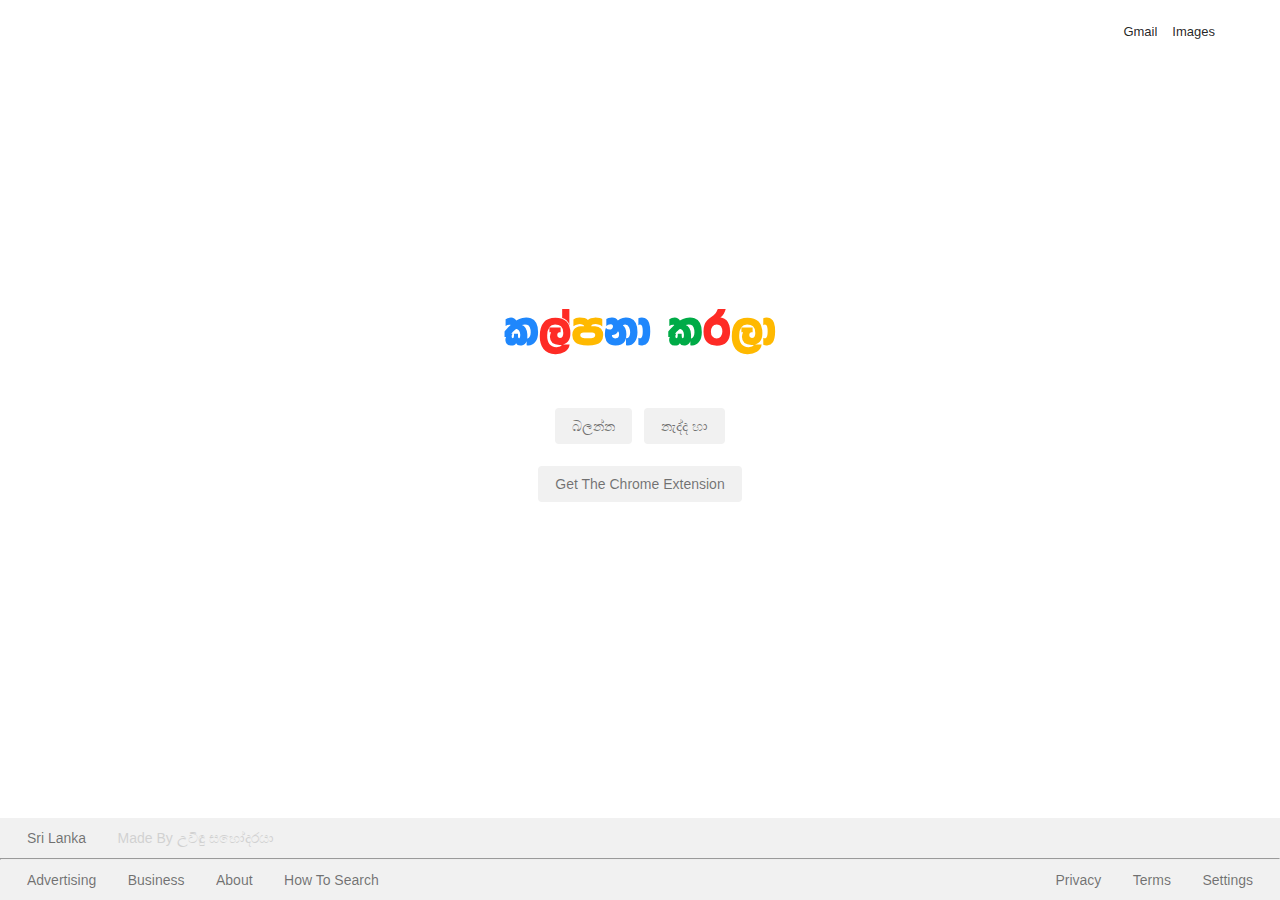
<file: index.html>
<!DOCTYPE html>
<html lang="en">

<head>
  <meta charset="UTF-8">
  <meta name="viewport" content="width=device-width, initial-scale=1.0">
  <title>කල්පනා කරලා බලන්න search engine ⚡</title>
  <link rel="stylesheet" href="https://use.fontawesome.com/releases/v5.14.0/css/all.css"
    integrity="sha384-HzLeBuhoNPvSl5KYnjx0BT+WB0QEEqLprO+NBkkk5gbc67FTaL7XIGa2w1L0Xbgc" crossorigin="anonymous">
    <link rel="stylesheet" href="https://cdn.jsdelivr.net/npm/@fancyapps/ui@4.0/dist/fancybox.css"/>
  <link rel="stylesheet" href="./css/style.css" type="text/css">
  <link rel="stylesheet" href="style.scss">
  <script async src="https://cse.google.com/cse.js?cx=24261dd740c2348e8"></script>

  <!-- Google tag (gtag.js) -->
<script async src="https://www.googletagmanager.com/gtag/js?id=G-KC9FC3FLC1"></script>
<script>
  window.dataLayer = window.dataLayer || [];
  function gtag(){dataLayer.push(arguments);}
  gtag('js', new Date());

  gtag('config', 'G-KC9FC3FLC1');
</script>
</head>

<body>
  <div class="google">
    <div class="google-header">
      <a href="">Gmail</a>
      <a href="">Images</a>
      <a href="">
        
      </a>
      <a href="">
        <i class="fas fa-user-circle"></i>
      </a>
    </div>
    <div class="google-body">
      <img src="./images/kalpana-engine-logo-01.svg" alt="Google">
          <div class="gcse-search"></div>
        <div class="buttons" align="center">
          <button type="submit" data-fancybox="gallery" data-src="https://raw.githubusercontent.com/UvinduBro/kalpana/main/images/aruna-kumara-cartoon-gg.png">බලන්​න</button>
          <button type="submit" onclick="window.open('./game','_blank')">නැද්ද ​හා</button>
        </br>
        <button type="button" onclick="window.open('https://chrome.google.com/webstore/detail/kalpana-karala/ldfbffgeoopikoigpgjfjdammhpcplch','_blank')">Get the Chrome Extension</button>
        </div>

      
    </div>
    <div class="google-footer">
      <a href="">Sri Lanka</a>
      <a href="https://github.com/UvinduBro" align="right" target="_blank" style="color: rgb(139, 139, 139); opacity: 0.3;">Made by උවි​ඳු සහෝදරයා</a>
      <hr />
      <div class="footer-down">
        <div class="footer-down-left">
          <a href="">Advertising</a>
          <a href="">Business</a>
          <a href="">About</a>
          <a href="">how to search</a>
        </div>
        <div class="footer-down-right">
          <a href="">Privacy</a>
          <a href="">Terms</a>
          <a href="">Settings</a>
        </div>
      </div>
    </div>
  </div>

  <script src="https://cdn.jsdelivr.net/npm/@fancyapps/ui@4.0/dist/fancybox.umd.js"></script>
  <script src="js/main.js"></script>
  <script type="text/javascript">
    const audio = new Audio("https://www.fesliyanstudios.com/play-mp3/6534");
    const buttons = document.querySelectorAll("button");
    buttons.forEach(button => {
      button.addEventListener("click", () => {
        audio.play();
      });
    });
  </script>

  <script type="text/javascript">
    Fancybox.bind('[data-fancybox="gallery"]', {
  // Do not create a gallery
  groupAttr: null,

  // Do not hide page scrollbars
  hideScrollbar: false,

  // Disable drag to close guesture
  dragToClose: false,

  // Hide close button
  closeButton: false,

  // Disable toolbar
  Toolbar: false,

  // Disable zoom animation; close on click and wheel events
  Image: {
    zoom: false,
    click: "close",
    wheel: "close",
  },

  // Custom animations
  showClass: "fancybox-zoomIn",
  hideClass: "fancybox-zoomOut",
});

  </script>
</body>

</html>
</file>
<file: css/style.css>
*{margin:0;padding:0;-webkit-box-sizing:border-box;box-sizing:border-box}body{font-family:Arial, Helvetica, sans-serif}a{text-decoration:none;display:inline-block;color:rgba(0,0,0,0.54);outline:none}a:hover{text-decoration:underline}i{font-size:1.3rem}i,img,button{cursor:pointer}.google{height:100vh;display:-webkit-box;display:-ms-flexbox;display:flex;-webkit-box-align:center;-ms-flex-align:center;align-items:center;-webkit-box-pack:center;-ms-flex-pack:center;justify-content:center;position:relative}.google .google-header{position:absolute;top:0;width:100%;display:-webkit-box;display:-ms-flexbox;display:flex;-webkit-box-align:center;-ms-flex-align:center;align-items:center;-webkit-box-pack:end;-ms-flex-pack:end;justify-content:flex-end;padding:20px}.google .google-header a{color:rgba(0,0,0,0.871);font-size:13px;margin-right:15px;line-height:24px}.google .google-header a:hover{opacity:0.85}.google .google-header i,.google .google-header img{vertical-align:middle}.google .google-body{display:-webkit-box;display:-ms-flexbox;display:flex;-webkit-box-align:center;-ms-flex-align:center;align-items:center;-webkit-box-pack:center;-ms-flex-pack:center;justify-content:center;-webkit-box-orient:vertical;-webkit-box-direction:normal;-ms-flex-direction:column;flex-direction:column;margin-top:-100px}.google .google-body img{width:272px;height:92px;display:block}.google .google-body form{width:584px;margin:25px;display:-webkit-box;display:-ms-flexbox;display:flex;-webkit-box-align:center;-ms-flex-align:center;align-items:center;-webkit-box-pack:center;-ms-flex-pack:center;justify-content:center;-webkit-box-orient:vertical;-webkit-box-direction:normal;-ms-flex-direction:column;flex-direction:column}.google .google-body form .search{width:100%;position:relative}.google .google-body form .search input{width:100%;padding:0.8em 3em;border-radius:30px;outline:none;border:1px solid #e6e5e5;-webkit-transition:all 0.3s ease;transition:all 0.3s ease;background-color:transparent;color:rgba(0,0,0,0.871);font-size:16px;word-wrap:break-word}.google .google-body form .search input:hover{-webkit-box-shadow:0px 1px 4px 3px rgba(0,0,0,0.1);box-shadow:0px 1px 4px 3px rgba(0,0,0,0.1);border-color:transparent}.google .google-body form .search .fa-search,.google .google-body form .search .fa-microphone{position:absolute;top:50%;-webkit-transform:translate(-50%, -50%);transform:translate(-50%, -50%);color:rgba(0,0,0,0.54)}.google .google-body form .search .fa-search{left:25px}.google .google-body form .search .fa-microphone{right:25px}.google .google-body .buttons{padding-top:18px}.google .google-body .buttons button{border-radius:4px;border:1px solid transparent;background-color:#f1f1f1;color:rgba(0,0,0,0.54);padding:0 16px;margin:11px 4px;min-width:54px;height:36px;outline:none;-webkit-user-select:none;-moz-user-select:none;-ms-user-select:none;user-select:none;text-align:center;text-transform:capitalize;font-size:14px;line-height:24px;display:inline-block}.google .google-body .buttons button:hover{color:rgba(0,0,0,0.871);-webkit-box-shadow:0px 1px 1px rgba(0,0,0,0.1);box-shadow:0px 1px 1px rgba(0,0,0,0.1);opacity:0.85;border-color:#c6c6c6}.google .google-body .languages{display:-webkit-box;display:-ms-flexbox;display:flex;-webkit-box-align:center;-ms-flex-align:center;align-items:center;-webkit-box-pack:center;-ms-flex-pack:center;justify-content:center;-ms-flex-wrap:wrap;flex-wrap:wrap;text-align:center;font-size:small;margin:-10px 0 20px 0;line-height:28px}.google .google-body .languages .language-type a{color:#1a2bca;padding:0 5px}.google .google-footer{position:absolute;bottom:0;width:100%;background-color:#f1f1f1;text-transform:capitalize}.google .google-footer a{font-size:14px;line-height:40px;padding-left:27px}.google .google-footer hr{color:#f1f1f13a}.google .google-footer .footer-down{display:-webkit-box;display:-ms-flexbox;display:flex;-webkit-box-align:center;-ms-flex-align:center;align-items:center;-webkit-box-pack:justify;-ms-flex-pack:justify;justify-content:space-between;-ms-flex-wrap:wrap;flex-wrap:wrap}.google .google-footer .footer-down .footer-down-right{padding-right:27px}@media screen and (max-width: 600px){.google-body form{max-width:350px}}
</file>
